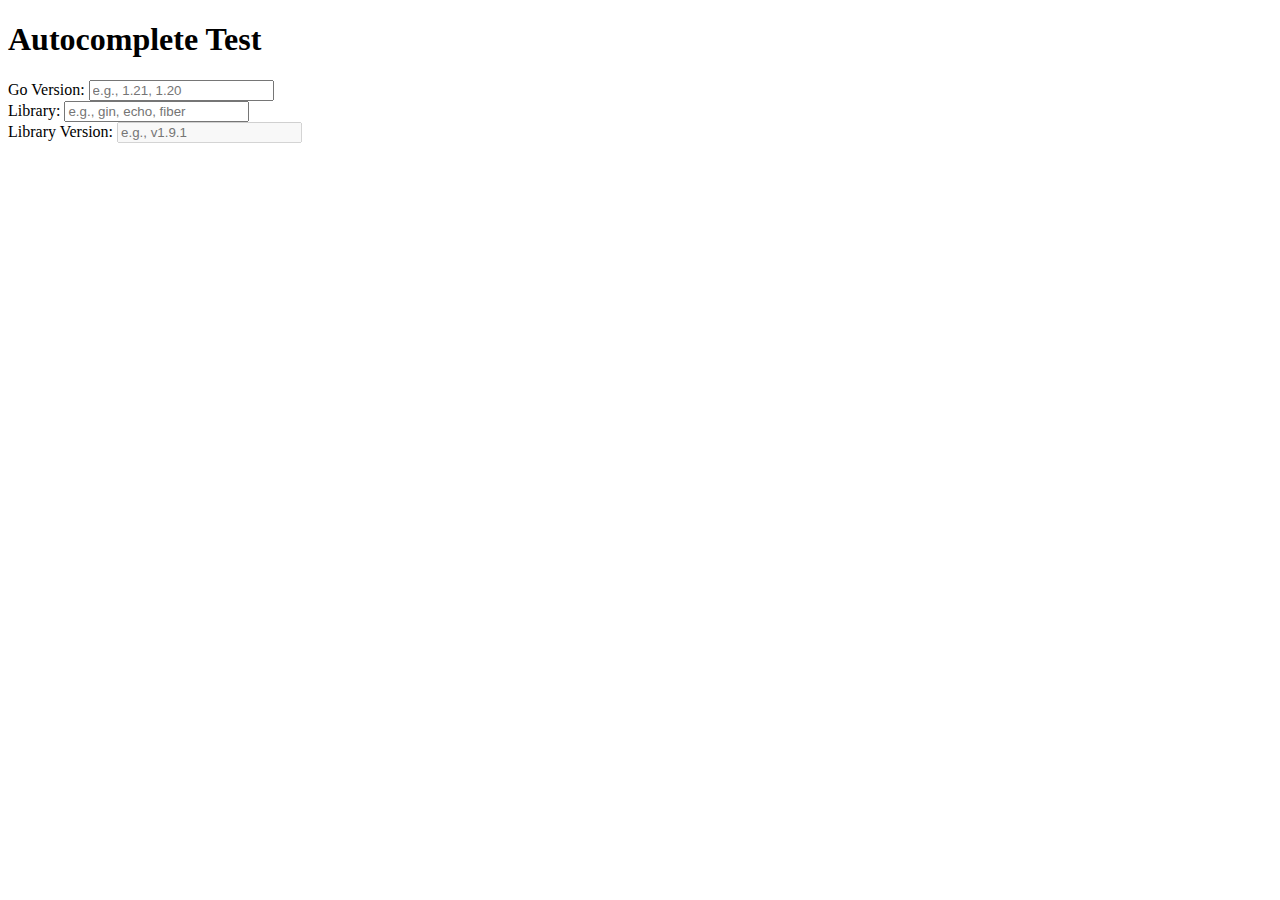
<file: test-autocomplete.html>
<!DOCTYPE html>
<html lang="en">
<head>
    <meta charset="UTF-8">
    <meta name="viewport" content="width=device-width, initial-scale=1.0">
    <title>Autocomplete Test</title>
    <style>
        .autocomplete-container {
            position: relative;
            display: inline-block;
        }
        .autocomplete-dropdown {
            position: absolute;
            top: 100%;
            left: 0;
            right: 0;
            background: white;
            border: 1px solid #ccc;
            border-top: none;
            max-height: 200px;
            overflow-y: auto;
            z-index: 1000;
        }
        .autocomplete-item {
            padding: 8px 12px;
            cursor: pointer;
            border-bottom: 1px solid #eee;
        }
        .autocomplete-item:hover {
            background: #f5f5f5;
        }
    </style>
</head>
<body>
    <h1>Autocomplete Test</h1>
    
    <div class="form-group">
        <label for="search-go-version">Go Version:</label>
        <div class="autocomplete-container">
            <input type="text" id="search-go-version" placeholder="e.g., 1.21, 1.20" autocomplete="off">
            <div id="go-version-dropdown" class="autocomplete-dropdown" style="display: none;"></div>
        </div>
    </div>
    
    <div class="form-group">
        <label for="search-library">Library:</label>
        <div class="autocomplete-container">
            <input type="text" id="search-library" placeholder="e.g., gin, echo, fiber" autocomplete="off">
            <div id="library-dropdown" class="autocomplete-dropdown" style="display: none;"></div>
        </div>
    </div>
    
    <div class="form-group">
        <label for="search-library-version">Library Version:</label>
        <div class="autocomplete-container">
            <input type="text" id="search-library-version" placeholder="e.g., v1.9.1" autocomplete="off" disabled>
            <div id="library-version-dropdown" class="autocomplete-dropdown" style="display: none;"></div>
        </div>
    </div>
    
    <script>
        const API_BASE = '/api';
        
        // Test autocomplete functionality
        function testAutocomplete() {
            console.log('Testing autocomplete...');
            
            const goVersionInput = document.getElementById('search-go-version');
            const goVersionDropdown = document.getElementById('go-version-dropdown');
            
            if (!goVersionInput || !goVersionDropdown) {
                console.error('Elements not found');
                return;
            }
            
            console.log('Elements found, adding event listeners');
            
            goVersionInput.addEventListener('input', function() {
                console.log('Go version input changed:', this.value);
                if (this.value.length >= 1) {
                    searchGoVersions(this.value, goVersionDropdown);
                } else {
                    goVersionDropdown.style.display = 'none';
                }
            });
            
            goVersionInput.addEventListener('focus', function() {
                console.log('Go version input focused');
                if (this.value.length >= 1) {
                    searchGoVersions(this.value, goVersionDropdown);
                }
            });
        }
        
        async function searchGoVersions(query, dropdown) {
            try {
                console.log('Fetching Go versions for query:', query);
                const response = await fetch(`${API_BASE}/search/go-versions?q=${encodeURIComponent(query)}&limit=10`);
                if (response.ok) {
                    const data = await response.json();
                    console.log('Go versions response:', data);
                    displayAutocompleteResults(data.versions, dropdown, 'search-go-version', query);
                } else {
                    console.error('Failed to fetch Go versions:', response.status, response.statusText);
                }
            } catch (error) {
                console.error('Failed to search Go versions:', error);
            }
        }
        
        function displayAutocompleteResults(items, dropdown, inputId, query) {
            if (items.length === 0) {
                dropdown.style.display = 'none';
                return;
            }
            
            dropdown.innerHTML = '';
            items.forEach(item => {
                const div = document.createElement('div');
                div.className = 'autocomplete-item';
                div.textContent = item;
                div.addEventListener('click', function() {
                    document.getElementById(inputId).value = item;
                    dropdown.style.display = 'none';
                });
                dropdown.appendChild(div);
            });
            
            dropdown.style.display = 'block';
        }
        
        // Initialize when page loads
        document.addEventListener('DOMContentLoaded', testAutocomplete);
    </script>
</body>
</html>
</file>
